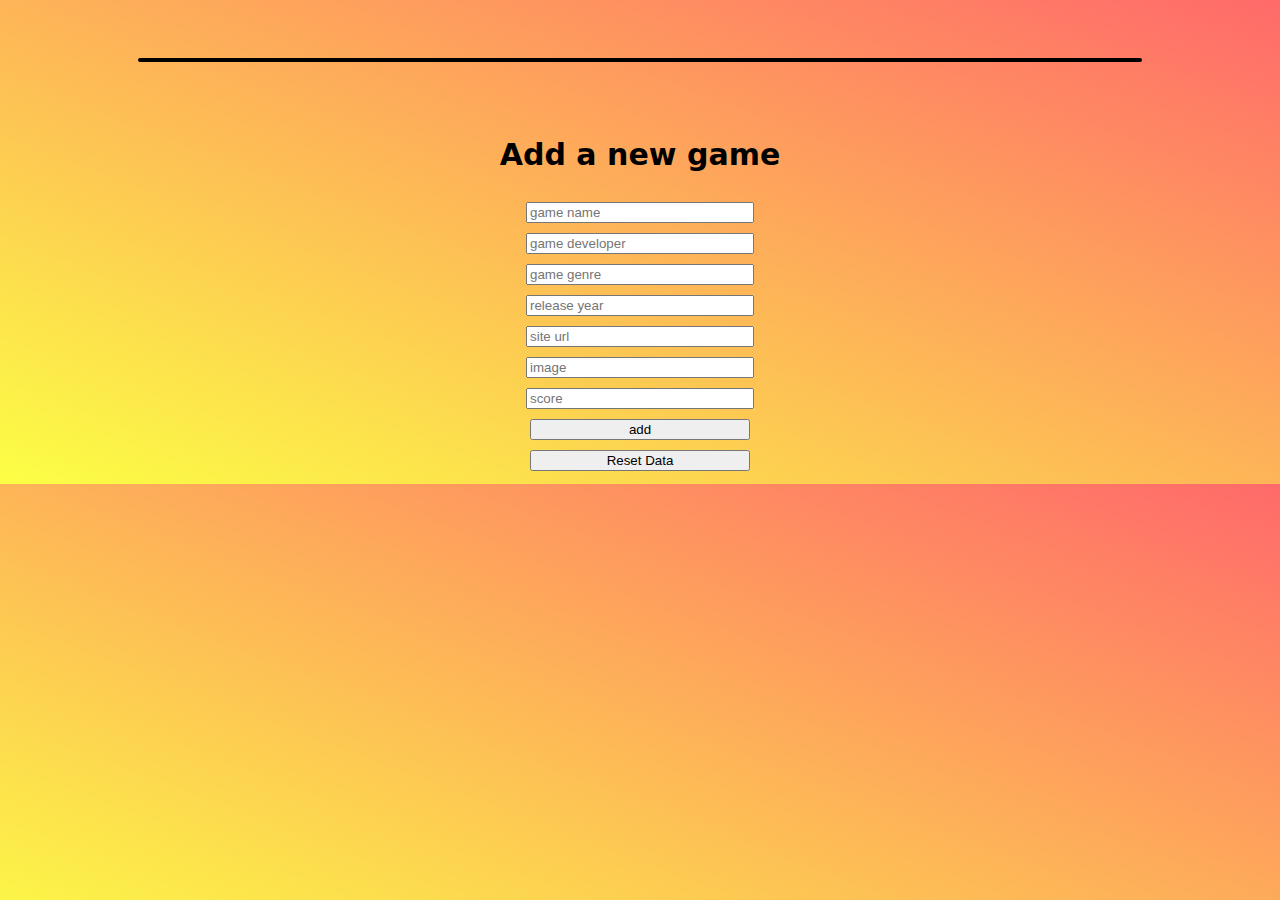
<file: localstorage.html>
<!DOCTYPE html>
<html lang="en">
  <head>
    <meta charset="UTF-8" />
    <meta http-equiv="X-UA-Compatible" content="IE=edge" />
    <meta name="viewport" content="width=device-width, initial-scale=1.0" />
    <title>Document</title>

    <link rel="stylesheet" href="style.css" />
  </head>
  <body>
    <div id="container"></div>

    <div>
      <form>
        <h2>Add a new game</h2>
        <input type="text" placeholder="game name" id="name" />
        <input type="text" placeholder="game developer" id="developer" />
        <input type="text" placeholder="game genre" id="genre" />
        <input
          type="number"
          placeholder="release year"
          id="releaseyear"
          name="year"
          min="1900"
          max="2099"
        />
        <input type="url" placeholder="site url" id="url" />
        <input type="text" placeholder="image" id="image" />
        <input type="number" placeholder="score" id="score" />
        <input type="button" value="add" onclick="addGame()" />
        <input type="submit" value="Reset Data" onclick="resetGameData()" />
      </form>
    </div>

    <script src="localstorage.js"></script>
  </body>
</html>
</file>
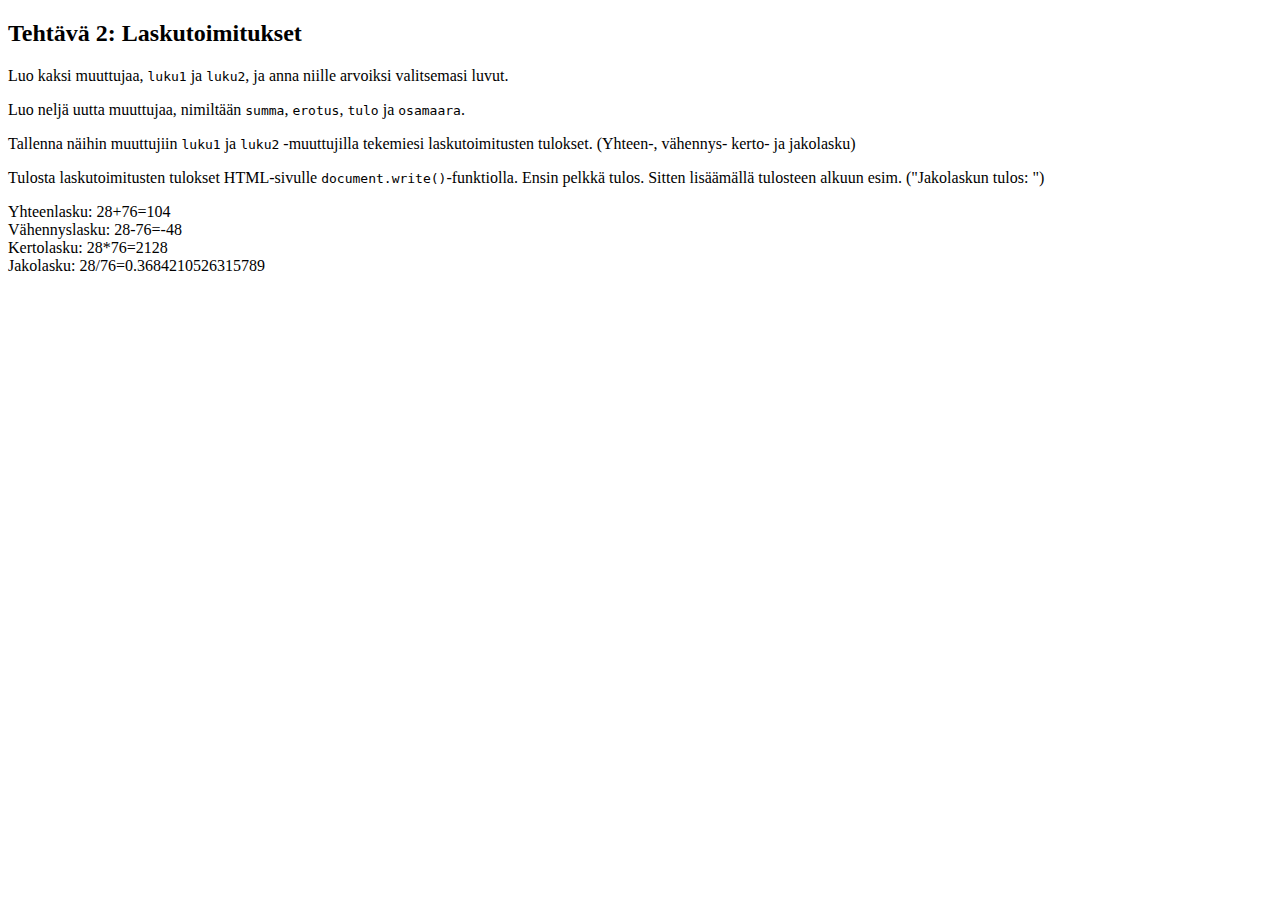
<file: harjoitukset/laskutoimitukset.html>
<!DOCTYPE html>
<html lang="en">
<head>
    <meta charset="UTF-8">
    <meta http-equiv="X-UA-Compatible" content="IE=edge">
    <meta name="viewport" content="width=device-width, initial-scale=1.0">
    <title>Laskutoimituksia JavaScriptillä</title>
</head>
<body>
    <h2>Tehtävä 2: Laskutoimitukset</h2>
    <p>Luo kaksi muuttujaa, <code>luku1</code> ja <code>luku2</code>, ja anna niille arvoiksi valitsemasi luvut.</p>
    <p>Luo neljä uutta muuttujaa, nimiltään <code>summa</code>, <code>erotus</code>, <code>tulo</code> ja <code>osamaara</code>.</p>
    <p>Tallenna näihin muuttujiin <code>luku1</code> ja <code>luku2</code> -muuttujilla tekemiesi laskutoimitusten tulokset. &#40;Yhteen-, vähennys- kerto- ja jakolasku&#41;</p>
    <p>Tulosta laskutoimitusten tulokset HTML-sivulle <code>document.write()</code>-funktiolla. Ensin pelkkä tulos. Sitten lisäämällä tulosteen alkuun esim. &#40;"Jakolaskun tulos: "&#41;</p>
    
    <script>
        // luodaan kaksi jonkin luvun sisältävää muuttujaa
        let luku1 = 28;
        let luku2 = 76;

        let summa       =    luku1 + luku2;       // yhteenlasku
        let erotus      =    luku1 - luku2;       // jakolasku
        let tulo        =    luku1 * luku2;       // kertolasku
        let osamaara    =    luku1 / luku2;       // jakolasku

        // tulosta laskutoimitusten tulokset sivulle:

        // 1. Ensin ilman lisätekstiä..
        // document.write(summa + "<br/>");
        // document.write(erotus + "<br/>");
        // document.write(tulo + "<br/>");
        // document.write(osamaara + "<br/>");

        // 2. Sitten lisäämällä tulosteen alkuun laskutoimituksen nimi (esim. "Jakolasku")
        document.write("Yhteenlasku: " + luku1 + "+" + luku2 + "=" + summa + "<br/>");
        document.write("Vähennyslasku: " + luku1 + "-" + luku2 + "=" + erotus + "<br/>");
        document.write("Kertolasku: " + luku1 + "*" + luku2 + "=" + tulo + "<br/>");
        document.write("Jakolasku: " + luku1 + "/" + luku2 + "=" + osamaara + "<br/>");

        // 3. Tee sivulle tekstikentät, joihin syötetään luku1 ja luku2 arvot,
        // ja Laske-painike, joka laskee laskutoimituksen ja tulostaa tuloksen sivulle!

    </script>


</body>
</html>
</file>
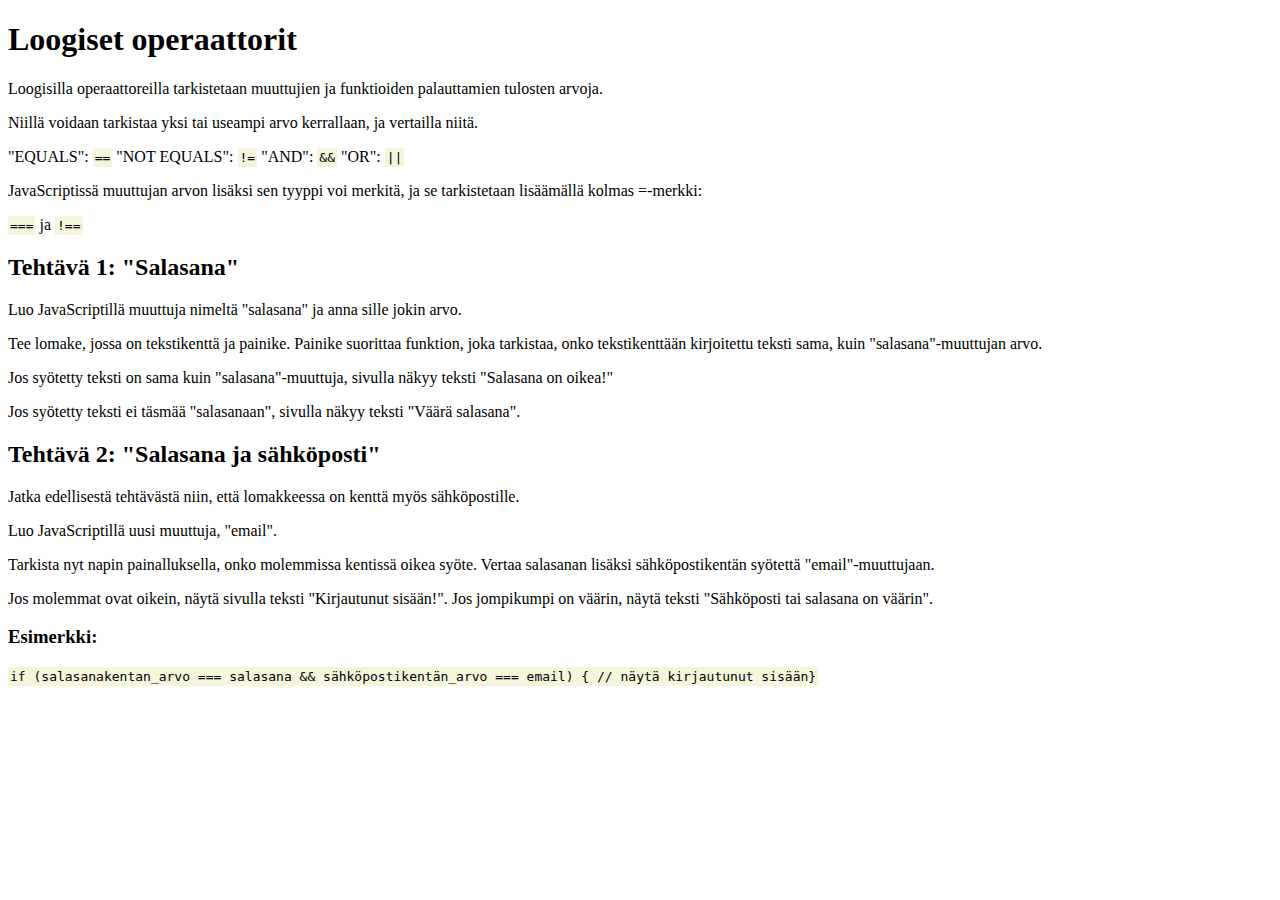
<file: harjoitukset/loogiset_operaattorit.html>
<!DOCTYPE html>
<html lang="en">
<head>
    <meta charset="UTF-8">
    <meta http-equiv="X-UA-Compatible" content="IE=edge">
    <meta name="viewport" content="width=device-width, initial-scale=1.0">
    <title>Loogiset operaattorit</title>
</head>
<body>
    <h1>Loogiset operaattorit</h1>
    <p>Loogisilla operaattoreilla tarkistetaan muuttujien ja funktioiden palauttamien tulosten arvoja.</p>
    <p>Niillä voidaan tarkistaa yksi tai useampi arvo kerrallaan, ja vertailla niitä.</p>
    <p>"EQUALS": <code>==</code> "NOT EQUALS": <code>!=</code> "AND": <code>&&</code> "OR": <code>||</code></p>
    <p>JavaScriptissä muuttujan arvon lisäksi sen tyyppi voi merkitä, ja se tarkistetaan lisäämällä kolmas =-merkki:</p>
    <p><code>===</code> ja <code>!==</code></p>


    <h2>Tehtävä 1: "Salasana"</h2>
    <p>Luo JavaScriptillä muuttuja nimeltä "salasana" ja anna sille jokin arvo.</p>
    <p>Tee lomake, jossa on tekstikenttä ja painike. Painike suorittaa funktion, joka tarkistaa, onko tekstikenttään kirjoitettu teksti sama, kuin "salasana"-muuttujan arvo.</p>
    <p>Jos syötetty teksti on sama kuin "salasana"-muuttuja, sivulla näkyy teksti "Salasana on oikea!"</p>
    <p>Jos syötetty teksti ei täsmää "salasanaan", sivulla näkyy teksti "Väärä salasana".</p>

    <h2>Tehtävä 2: "Salasana ja sähköposti"</h2>
    <p>Jatka edellisestä tehtävästä niin, että lomakkeessa on kenttä myös sähköpostille.</p>
    <p>Luo JavaScriptillä uusi muuttuja, "email".</p>
    <p>Tarkista nyt napin painalluksella, onko molemmissa kentissä oikea syöte. Vertaa salasanan lisäksi sähköpostikentän syötettä "email"-muuttujaan.</p>
    <p>Jos molemmat ovat oikein, näytä sivulla teksti "Kirjautunut sisään!". Jos jompikumpi on väärin, näytä teksti "Sähköposti tai salasana on väärin".</p>
    <h3>Esimerkki:</h3>
    <code>if (salasanakentan_arvo === salasana && sähköpostikentän_arvo === email) { // näytä kirjautunut sisään}</code>
</body>
</html>

<style>
    code {
        padding: 2px;
        background-color: beige;
    }
</style>
</file>
<file: style.css>
@keyframes fadein {
    from {
        opacity: 0;
    }

    to {
        opacity: 1;
    }
}
/* Firefox < 16 */
@-moz-keyframes fadein {
    from {
        opacity: 0;
    }

    to {
        opacity: 1;
    }
}
/* Safari, Chrome and Opera > 12.1 */
@-webkit-keyframes fadein {
    from {
        opacity: 0;
    }

    to {
        opacity: 1;
    }
}
/* Internet Explorer */
@-ms-keyframes fadein {
    from {
        opacity: 0;
    }

    to {
        opacity: 1;
    }
}
/* Opera < 12.1 */
@-o-keyframes fadein {
    from {
        opacity: 0;
    }

    to {
        opacity: 1;
    }
}   
body {
    background: linear-gradient(to bottom left, #ff6a6a, #fcff45);
    display: flex;
    align-items: center;
    justify-content: center;
    flex-direction: column;
    font-family: system-ui, -apple-system, BlinkMacSystemFont, "Segoe UI",
              Roboto, Oxygen, Ubuntu, Cantarell, "Open Sans", "Helvetica Neue",
              sans-serif;
    font-size: 20px;
    font-weight: bolder;
}
h1 {
    margin: 30px 0 0 0;
}
img {
    width: 50%;
    border-radius: 6px;
}

#container {
    width: 100%;
    max-width: 1000px;
    margin: 50px;
    background: linear-gradient(to top right, #fdff84, #ff8888);
    border-style: solid;
    border-width: 2px;
    border-radius: 50px;
    display: flex;
    align-items: center;
    justify-content: center;
    flex-direction: column;
    -webkit-animation: fadein 2s;
        -moz-animation: fadein 2s;
        -ms-animation: fadein 2s;
        -o-animation: fadein 2s;
        animation: fadein 2s;

      }
.game-name {
    padding: 10px;
    border-radius: 5px;
    color: beige;
    background-color: black;
}
.game-developer {
    font-weight: bold;
}
.game-link {
    padding: 5px;
    border-radius: 5px;
    margin: 20px 0 0 0;
    color: rgb(255, 255, 56);
    text-decoration: none;
    background-color: rgb(99, 24, 24);
}
.text-score {
    font-size: 30px;
    margin-bottom: 5px;
}

.score {
    margin-top: 0px;
    font-family: Georgia, "Times New Roman", Times, serif;
    font-size: 30px;
    font-weight: bold;
}

.onegame {
    width: 80%;
    border-style: solid;
    border-width: 1px;
    border-radius: 50px;
    margin: 40px;
    display: flex;
    align-items: center;
    justify-content: center;
    flex-direction: column;
}
form {
    display: flex;
    flex-direction: column;
    align-items: center;
    justify-content: center;
}
input {
    min-width: 220px;
    margin: 5px;
}
.add-game-button {
    position: relative;
}
</file>
